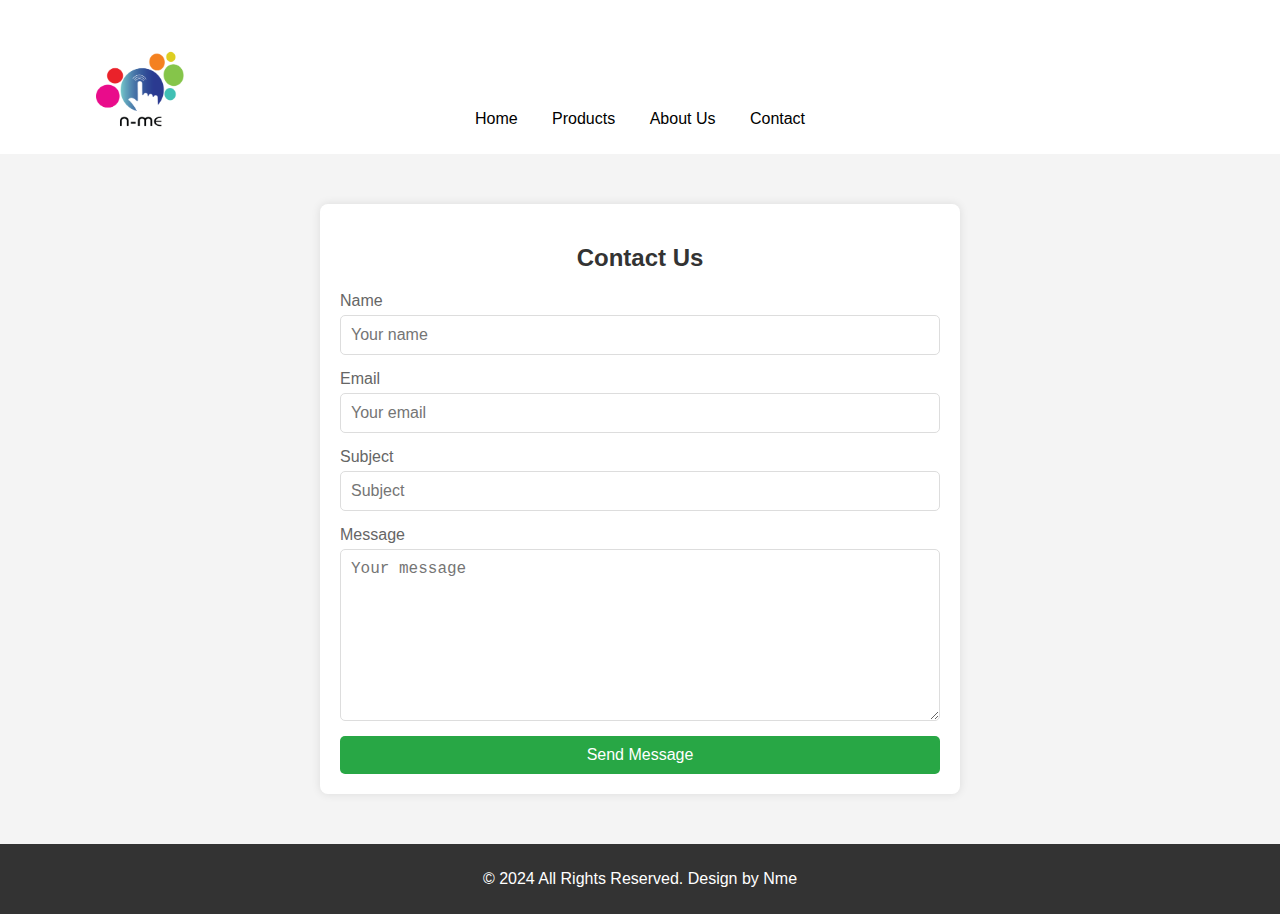
<file: static_ecom/contact.html>
<!DOCTYPE html>
<html lang="en">
<head>
    <meta charset="UTF-8">
    <meta name="viewport" content="width=device-width, initial-scale=1.0">
    <title>Contact Us</title>
    <link rel="stylesheet" href="/css/styles.css">
    <style>
        body {
            font-family: Arial, sans-serif;
            margin: 0;
            padding: 0;
            background-color: #f4f4f4;
        }

        .contact-container {
            max-width: 600px;
            margin: 50px auto;
            background-color: white;
            padding: 20px;
            box-shadow: 0 0 10px rgba(0, 0, 0, 0.1);
            border-radius: 8px;
        }

        .contact-container h2 {
            text-align: center;
            margin-bottom: 20px;
            color: #333;
        }

        .contact-container form {
            display: flex;
            flex-direction: column;
        }

        .contact-container label {
            margin-bottom: 5px;
            color: #666;
        }

        .contact-container input,
        .contact-container textarea {
            padding: 10px;
            margin-bottom: 15px;
            border: 1px solid #ddd;
            border-radius: 5px;
            font-size: 1rem;
            color: #333;
        }

        .contact-container textarea {
            resize: vertical;
            height: 150px;
        }

        .contact-container button {
            padding: 10px;
            background-color: #28a745;
            color: white;
            border: none;
            border-radius: 5px;
            cursor: pointer;
            font-size: 1rem;
        }

        .contact-container button:hover {
            background-color: #218838;
        }
    </style>
</head>
<body>


    <header>
      
        <div class="logo" style="margin-left: -1000px;margin-top: 40px;">
            
            <a href="index.html">
   
                <img src="/images/logo2.png" style="height: 80px;" alt="My Shop Logo">
            </a>
        </div>
        <nav style="margin-top: -40px;">
            <ul>
                <li><a href="index.html">Home</a></li>
                <li><a href="products.html">Products</a></li>
                <li><a href="about.html">About Us</a></li>
                <li><a href="contact.html">Contact</a></li>
            </ul>
        </nav>
    </header>

<div class="contact-container">
    <h2>Contact Us</h2>
    <form action="#" method="post">
        <label for="name">Name</label>
        <input type="text" id="name" name="name" placeholder="Your name" required>

        <label for="email">Email</label>
        <input type="email" id="email" name="email" placeholder="Your email" required>

        <label for="subject">Subject</label>
        <input type="text" id="subject" name="subject" placeholder="Subject" required>

        <label for="message">Message</label>
        <textarea id="message" name="message" placeholder="Your message" required></textarea>

        <button type="submit">Send Message</button>
    </form>
</div>
<footer>
    <p>© 2024 All Rights Reserved. Design by Nme</a></p>
</footer>
</body>
</html>
</file>
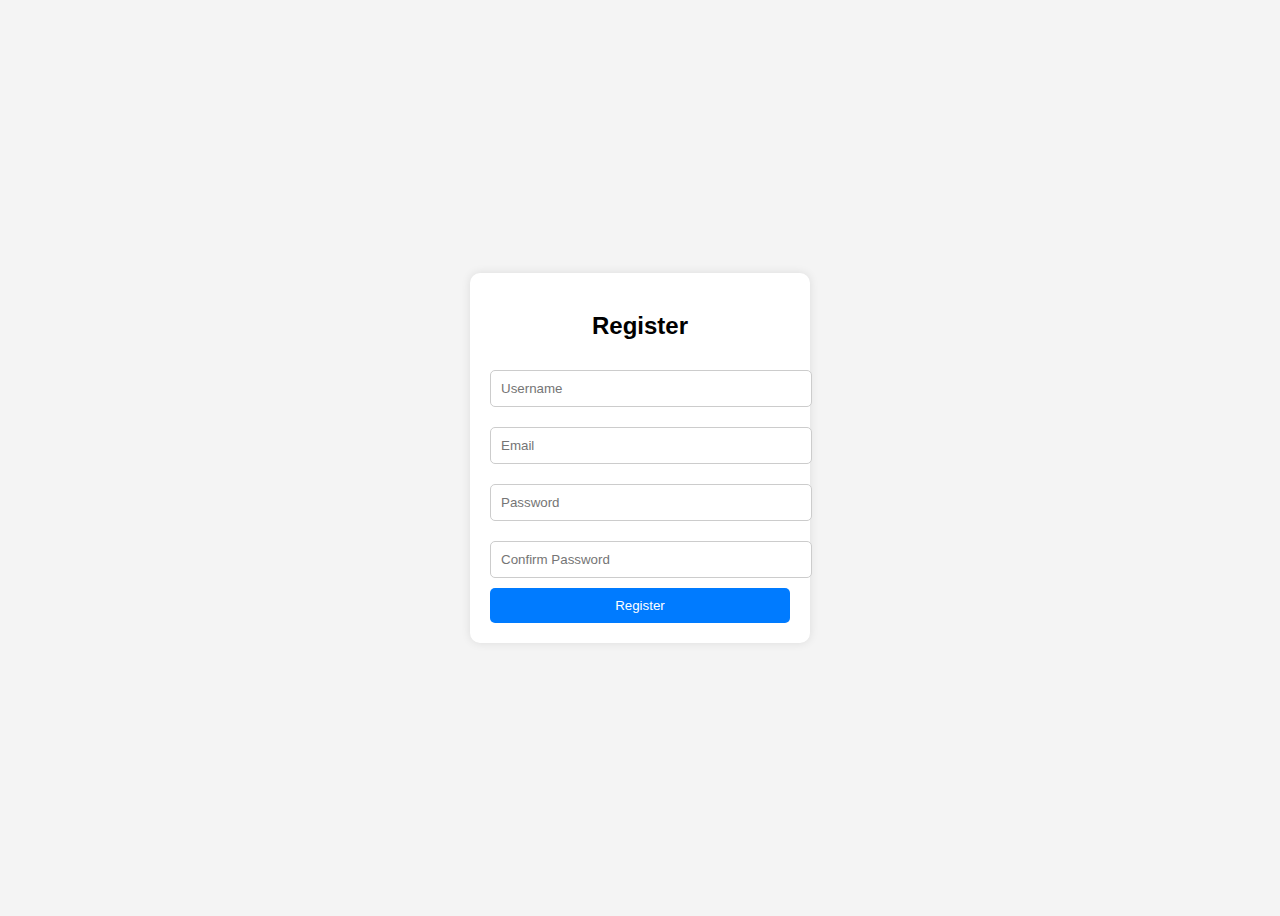
<file: static_ecom/reg.html>
<!DOCTYPE html>
<html lang="en">
<head>
    <meta charset="UTF-8">
    <meta name="viewport" content="width=device-width, initial-scale=1.0">
    <title>Registration Page</title>
    <style>
        body {
            font-family: Arial, sans-serif;
            background-color: #f4f4f4;
            display: flex;
            justify-content: center;
            align-items: center;
            height: 100vh;
        }
        .registration-form {
            background-color: #fff;
            padding: 20px;
            border-radius: 10px;
            box-shadow: 0 0 10px rgba(0, 0, 0, 0.1);
            width: 300px;
        }
        .registration-form h2 {
            margin-bottom: 20px;
            text-align: center;
        }
        .registration-form input {
            width: 100%;
            padding: 10px;
            margin: 10px 0;
            border-radius: 5px;
            border: 1px solid #ccc;
        }
        .registration-form button {
            width: 100%;
            padding: 10px;
            background-color: #007bff;
            color: white;
            border: none;
            border-radius: 5px;
            cursor: pointer;
        }
        .registration-form button:hover {
            background-color: #0056b3;
        }
    </style>
</head>
<body>
    <div class="registration-form">
        <h2>Register</h2>
        <form action="register.php" method="post">
            <input type="text" name="username" placeholder="Username" required>
            <input type="email" name="email" placeholder="Email" required>
            <input type="password" name="password" placeholder="Password" required>
            <input type="password" name="confirm_password" placeholder="Confirm Password" required>
            <button type="submit">Register</button>
        </form>
    </div>
</body>
</html>
</file>
<file: css/styles.css>
body {
    font-family: Arial, sans-serif;
    margin: 0;
    padding: 0;
}

header {
    background-color: #ffffff;
    color: #af0f0f;
    padding: 10px;
    text-align: center;
}

nav ul {
    list-style-type: none;
    padding: 0;
}

nav ul li {
    display: inline;
    margin: 0 15px;
}

nav ul li a {
    color: #000000;
    text-decoration: none;
}

.hero {
    background-color: #f4f4f4;
    padding: 20px;
    text-align: center;
}

/* Banner Styles */
.banner {
    position: relative;
    width: 100%;
    height: 600px;
    overflow: hidden;
}

.banner img {
    width: 100%;
    height: 100%;
    object-fit: fill;
}

.banner-text {
    position: absolute;
    top: 50%;
    left: 50%;
    transform: translate(-50%, -50%);
    text-align: center;
    color: #fff;
}

.banner-text h2 {
    font-size: 2.5rem;
    margin: 0;
}

.banner-text p {
    font-size: 1.2rem;
    margin: 10px 0;
}

.btn {
    background-color: #ff6f61;
    color: #fff;
    padding: 10px 20px;
    text-decoration: none;
    border-radius: 5px;
    font-size: 1rem;
}
.logo img {
    height: 50px;
    width: auto;
}

.products {
    display: flex;
    justify-content: space-around;
    padding: 20px;
}

.product {
    text-align: center;
}

footer {
    background-color: #333;
    color: #fff;
    padding: 10px;
    text-align: center;
}
</file>
